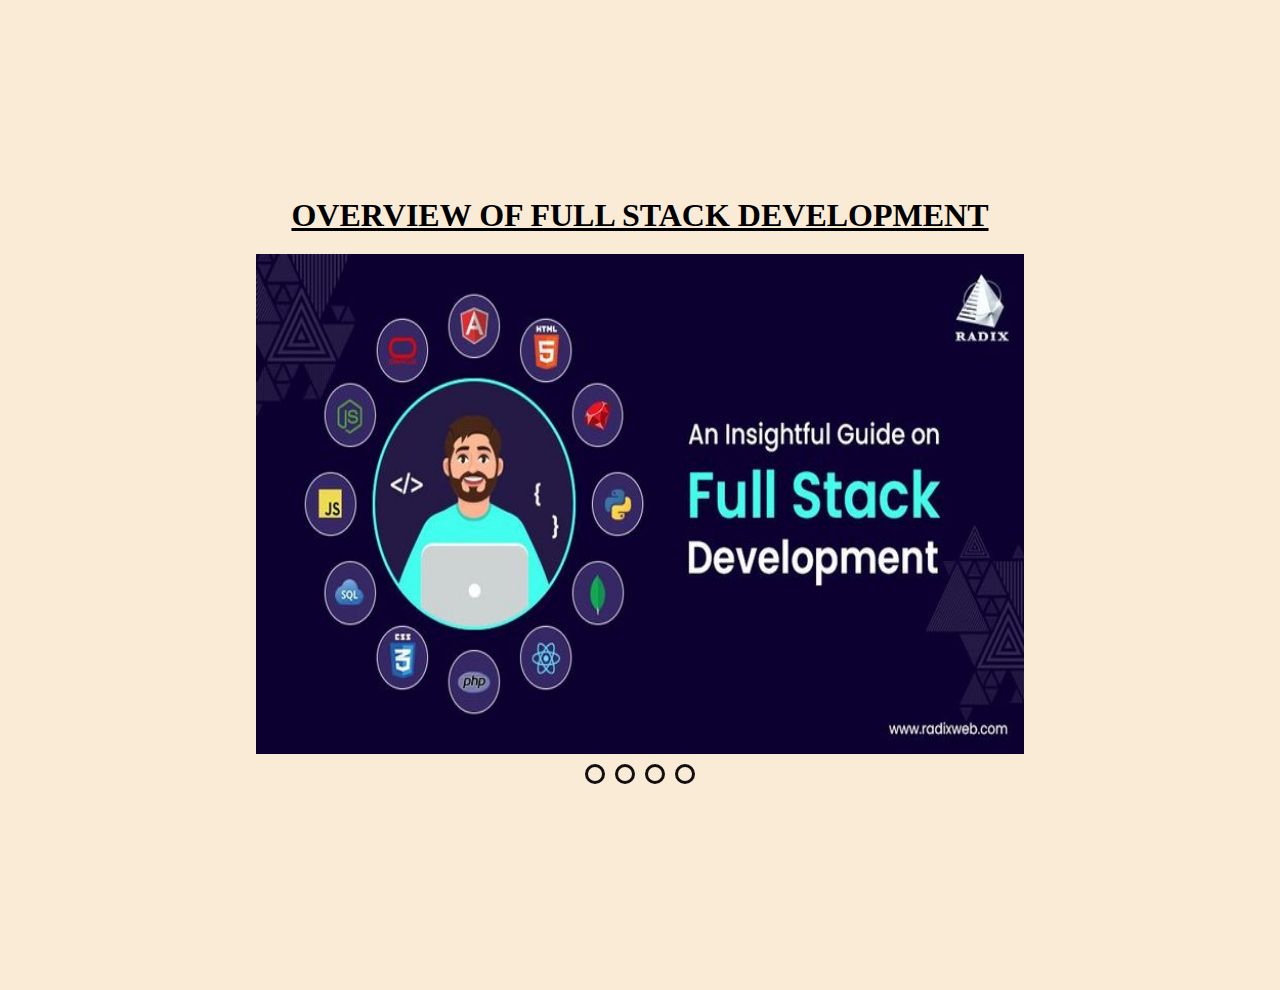
<file: demo.html>
<!DOCTYPE html>
<html lang="en">
<head>
    <meta charset="UTF-8">
    <meta name="viewport" content="width=device-width, initial-scale=1.0">
    <title>Slider</title>
    <link rel="stylesheet" href="demo.css">
</head>
<body>
    <div class="slider">
		<h1 style="text-align: center; padding-bottom: 20px; text-decoration: underline;">OVERVIEW OF FULL STACK DEVELOPMENT</h1>
        <div class="images">
            <input type="radio" name="slide" id="img1" checked>
            <input type="radio" name="slide" id="img2">
            <input type="radio" name="slide" id="img3">
            <input type="radio" name="slide" id="img4">

            <img src="guide.png" class="m1" alt="img1">
            <img src="role.png" class="m2" alt="img2">
            <img src="3.png" class="m3" alt="img3">
            <img src="responsibilities.png" class="m4" alt="img4">
        </div>
        <div class="dots">
            <label for="img1"></label>
            <label for="img2"></label>
            <label for="img3"></label>
            <label for="img4"></label>
        </div>
    </div>
</body>
</html>
</file>
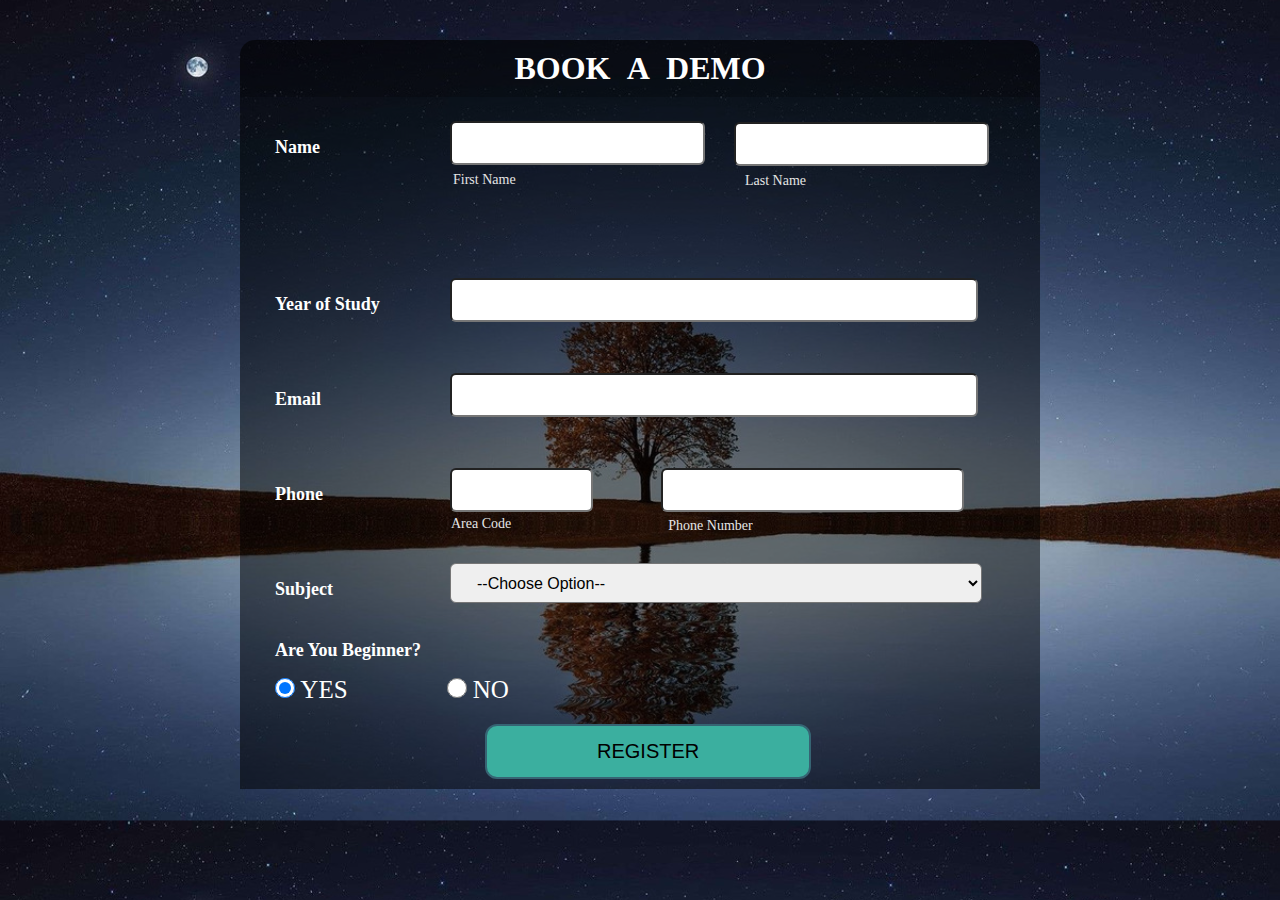
<file: sider.html>
<!doctype html>
<html lang="en">
  <head>
    <meta charset="UTF-8" />
    <meta name="viewport" content="width=device-width, initial-scale=1.0" />
    <title>Registration form </title>
  </head>
<style type="text/css">
  *{
    margin: 0;
    padding: 0;
  }

  body{
    background-image: url(project.png);
    background-position: center;
    background-size: cover;
    font-family: Georgia, 'Times New Roman', Times, serif;
    margin-top: 40px;
  }

  .reg-form{
    width: 780px;
    background-color: rgb(0,0,0,0.6);
    margin: auto;
    color: #FFFFFF;
    padding: 10px 10px 10px 10px;
    text-align: center;
    border-radius: 15px 15px 0px 0px;
  }

  .main{
    background-color: rgb(0,0,0,0.5);
    width: 800px;
    margin: auto;
    }
    form{
      padding: 10px;
    }

.name{
  margin-left: 25px;
  margin-top: 30px;
  width: 125px;
  color: white;
  font-size: 18px;
  font-weight: 700;
  
}

.firstname{
  position: relative;
  left: 200px;
  top: -37px;
  line-height: 40px;
  border-radius: 6px;
  padding: 0 22px;
  font-size: 16px;
}

.lastname{
  position: relative;
  left: 417px;
  top: -80px;
  line-height: 40px;
  border-radius: 6px;
  padding: 0 22px;
  font-size: 16px;
  color: #555;
}

.firstlabel{
  position: relative;
  color: #E5E5E5;
  text-transform: capitalize;
  font-size: 14px;
  left: 203px;
  top: -45px;
}

.lastlabel{
  position: relative;
    color: #E5E5E5;
    text-transform: capitalize;
    font-size: 14px;
    left: 495px;
    top: -75px;
}

.yearofstudy{
  position: relative;
  left: 200px;
  top: -37px;
  line-height: 40px;
  width: 480px;
  border-radius: 6px;
  padding: 0 22px;
  font-size: 16px;
  color: #555;
}

.email{
  position: relative;
  left: 200px;
  top: -37px;
  line-height: 40px;
  width: 480px;
  border-radius: 6px;
  padding: 0 22px;
  font-size: 16px;
  color: #555;
}

.code{
  position: relative;
  left: 200px;
  top: -37px;
  line-height: 40px;
  width: 95px;
  border-radius: 6px;
  padding: 0 22px;
  font-size: 16px;
  color: #555;
}

.number{
  position: relative;
  left: 200px;
  top: -37px;
  line-height: 40px;
  width: 255px;
  border-radius: 6px;
  padding: 0 22px;
  font-size: 16px;
}

.area-code{
  position: relative;
  color: #E5E5E5;
  text-transform: capitalize;
  font-size: 14px;
  left: 54px;
  top: -4px;
}

.phone-number{
  position: relative;
  color: #E5E5E5;
  text-transform: capitalize;
  font-size: 14px;
  left: -100px;
  top: -2px;
}

.option{
  position: relative;
  left: 200px;
  top: -37px;
  line-height: 40px;
  width: 532px;
  height: 40px;
  border-radius: 6px;
  padding: 0 22px;
  font-size: 16px;
  outline: none;
  overflow: hidden;
}

.option option{
  font-size: 20px;
}

#customer{
  margin-left: 25px;
  color: white;
  font-size: 18px;
}

.radio{
  display: inline-block;
  padding-right: 70px;
  font-size: 25px;
  margin-left: 25px;
  margin-top: 15px;
  color: white;
}

.radio input{
  width: 20px;
  height: 20px;
  border-radius: 50%;
  cursor: pointer;
  outline: none;
}

button{
  background-color: #3BAF9F;
  display: block;
  margin: 20px 0 0 20px;
  text-align: center;
  border-radius: 12px;
  border: 2px solid #366473;
  padding: 14px 110px;
  outline: none;
  cursor: pointer;
  transition: 0.25px;
  margin-left: 235px;
  font-size: 20px;
}

button:hover{
  background-color: #5390F5;
}
</style>

<body>
  <div class="reg-form"><h1 style="word-spacing: 10px;">BOOK A DEMO</h1></div>
  <div class="main">
    <form>
      <div id="name">
        <h2 class="name">Name</h2>
        <input class="firstname" type="text" name="first_name"><br>
        <label class="firstlabel">first name</label> 
        <input class="lastname" type="text" name="last_name"><br>
        <label class="lastlabel">last name</label> 
      </div>

      <h2 class="name">Year of Study</h2>
      <input class="yearofstudy" type="text" name="year_of_study">

      <h2 class="name">Email</h2>
      <input class="email" type="text" name="email">

      <h2 class="name">Phone</h2>
      <input class="code" type="text" name="area_code">
      <label class="area-code">Area Code</label>
      <input class="number" type="text" name="number">
      <label class="phone-number">Phone Number</label>

      <h2 class="name">Subject</h2>
      <select class="option" name="subject">
        <option disabled="disabled" selected="selected">--Choose Option--</option>
        <option>Frontend</option>
        <option>Backend</option>
        <option>JavaScript</option>
      </select>

      <h2 id="customer">Are You Beginner?</h2>
      <label class="radio">
        <input class="radio-one" type="radio" checked="checked" name="">
        <span class="checkmark"></span>
        YES
      </label>
      <label class="radio">
        <input class="radio-two" type="radio" name="">
        <span class="checkmark"></span>
        NO
      </label>

      <button type="submit">REGISTER</button>
    </form>
  </div>
</body>
</file>
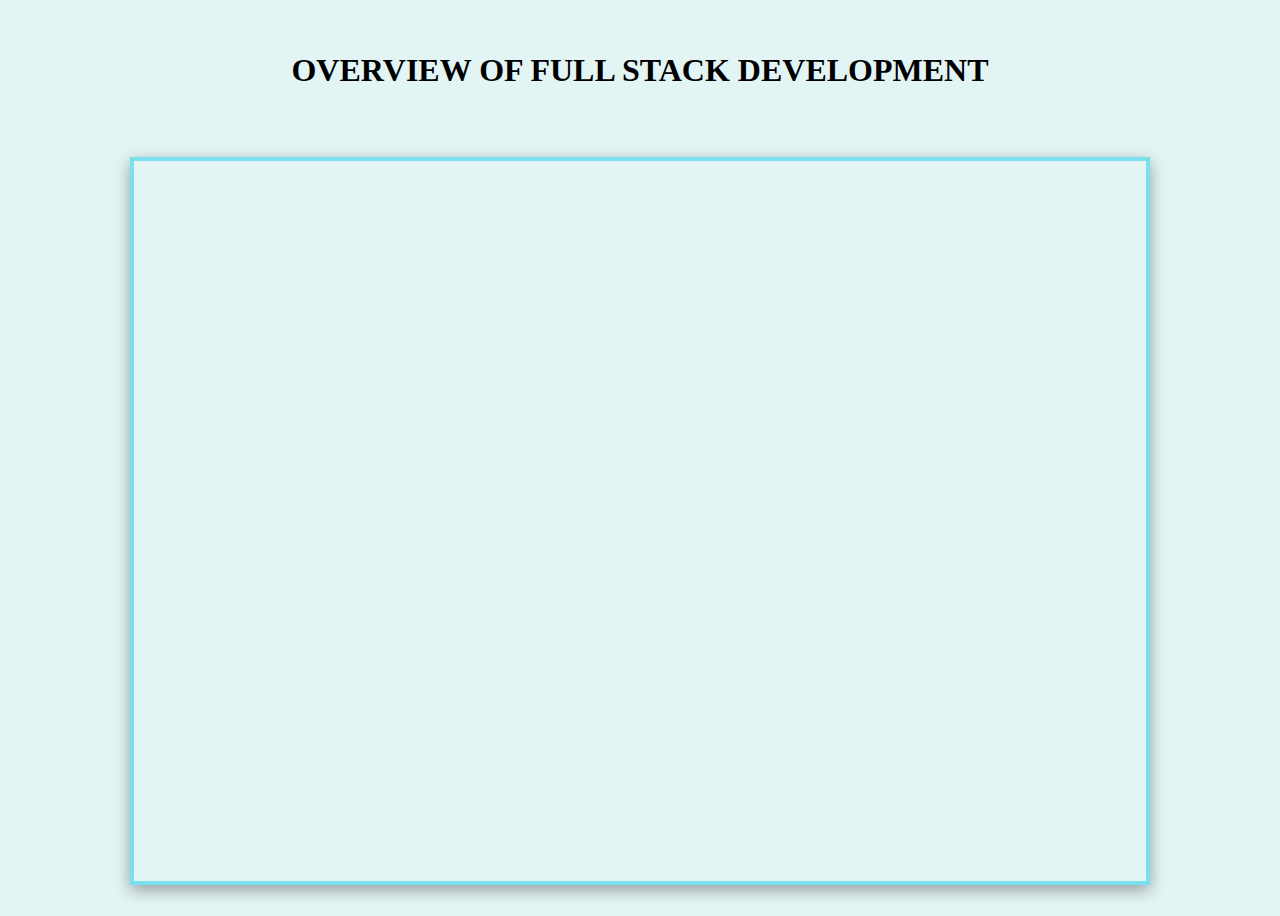
<file: slider.html>
<!doctype html>
<html lang="en">
  <head>
    <meta charset="UTF-8" />
    <meta name="viewport" content="width=device-width, initial-scale=1.0" />
    <title>Carousel SlideShow CSS</title>
  </head>

  <style>
    body {
      background: #e3f4f4;
      min-height: 100vh;
      display: grid;
      place-items: center;
    }

    .slides {
      height: 80vh;
      width: 80%;
      overflow: hidden;
      position: relative;
      border: 4px solid #79e0ee;
      box-shadow: rgba(0, 0, 0, 0.35) 0px 5px 15px;
    }
    .slide {
      position: absolute;
      height: 100%;
      opacity: 0;
      inset: 0;
      animation: slide-show 20s 4;
    }

    .slide-2 {
      animation-delay: 6s;
    }

    .slide-3 {
      animation-delay: 10s;
    }
    .slide-4 {
      animation-delay: 10s;
    }

    .slide img {
      width: 100%;
      height: 100%;
      object-fit: cover;
      object-position: center;
    }

    @keyframes slide-show {
      0% {
        opacity: 0;
      }
      10% {
        opacity: 1;
      }
      20%,
      30% {
        opacity: 1;
        scale: 1.03;
      }
      50% {
        opacity: 0;
      }
    }
  </style>

  <body>
    <h1 style="text-align: center;">OVERVIEW OF FULL STACK DEVELOPMENT</h1>
    <div class="slides">
      <div class="slide slide-1">
        <img
          src="guide.png"
          alt=""
        />
      </div>

      <div class="slide slide-2">
        <img
          src="role.png"
          alt=""
        />
      </div>
      <div class="slide slide-3">
        <img
          src="3.png"
          alt=""
        />
      </div>
      <div class="slide slide-4">
        <img
          src="responsibilities.png"
          alt=""
        />
      </div>
    </div>
  </body>
</html>
</file>
<file: demo.css>
* {
    box-sizing: border-box;
    margin: 0;
    padding: 0;
}
body {
    height: 110vh;
    display: flex;
    justify-content: center;
    align-items: center;
    background: antiquewhite;
}
.slider {
    position: relative;
    width: 60%;
    overflow: hidden;
}
.images {
    display: flex;
    width: 100%;
}
.images img {
    height: 500px;
    width: 100%;
    transition: all 0.15s ease;
}
.images input {
    display: none;
}
.dots {
    display: flex;
    justify-content: center;
    margin: 5px;
}
.dots label {
    height: 20px;
    width: 20px;
    border-radius: 50%;
    border: solid #130f0f 3px;
    cursor: pointer;
    transition: all 0.15s ease;
    margin: 5px;
}
.dots label:hover {background: #3BAF9F;}
#img1:checked ~ .m1 {
    margin-left: 0;
}
#img2:checked ~ .m2 {
    margin-left: -100%;
}
#img3:checked ~ .m3 {
    margin-left: -200%;
}
#img4:checked ~ .m4 {
    margin-left: -300%;
}
</file>
